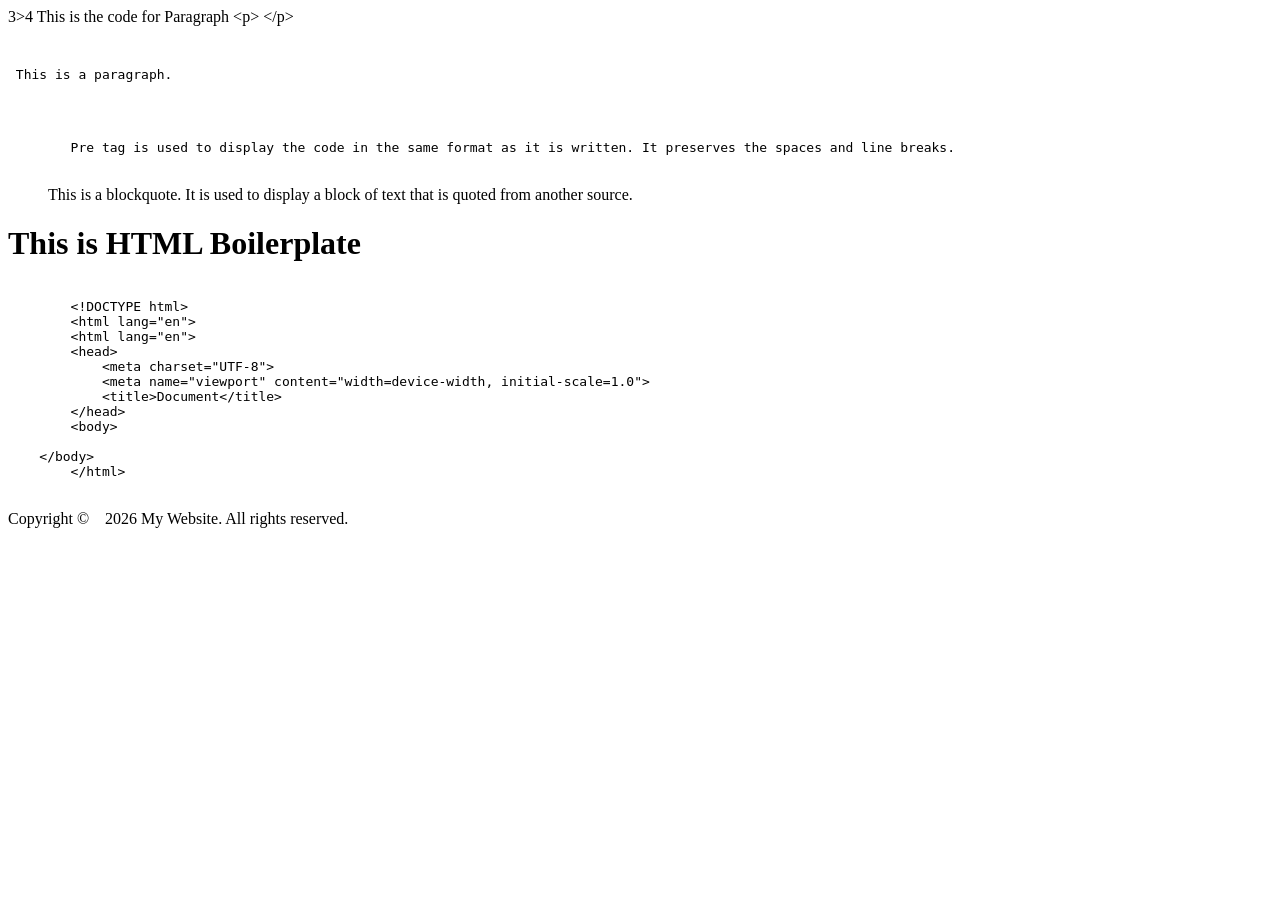
<file: EntitiesCodeTag/index.html>
<!DOCTYPE html>
<html lang="en">
<head>
    <meta charset="UTF-8">
    <meta name="viewport" content="width=device-width, initial-scale=1.0">
    <title>Document</title>
</head>
<body>
    3>4
    This is the code for Paragraph &lt;p&gt; &lt;/p&gt;
    <pre>
        <p> This is a paragraph. </p>


        Pre tag is used to display the code in the same format as it is written. It preserves the spaces and line breaks.
    </pre>
    <blockquote cite="https://www.wikipedia.org/">
        This is a blockquote. It is used to display a block of text that is quoted from another source.
    </blockquote>
    <h1>This is HTML Boilerplate</h1>
    <pre><code>
        &lt;!DOCTYPE html&gt;
        &lt;html lang="en"&gt;
        &lt;html lang="en"&gt;
        &lt;head&gt;
            &lt;meta charset="UTF-8"&gt;
            &lt;meta name="viewport" content="width=device-width, initial-scale=1.0"&gt;
            &lt;title&gt;Document&lt;/title&gt;
        &lt;/head&gt;
        &lt;body&gt;
            
    &lt;/body&gt;
        &lt;/html&gt;
    </code></pre>
    <footer>
        <p>Copyright &copy;&nbsp;&nbsp;&nbsp;&nbsp;2026 My Website. All rights reserved.</p>
    </footer>
    
</body>
</html>
</file>
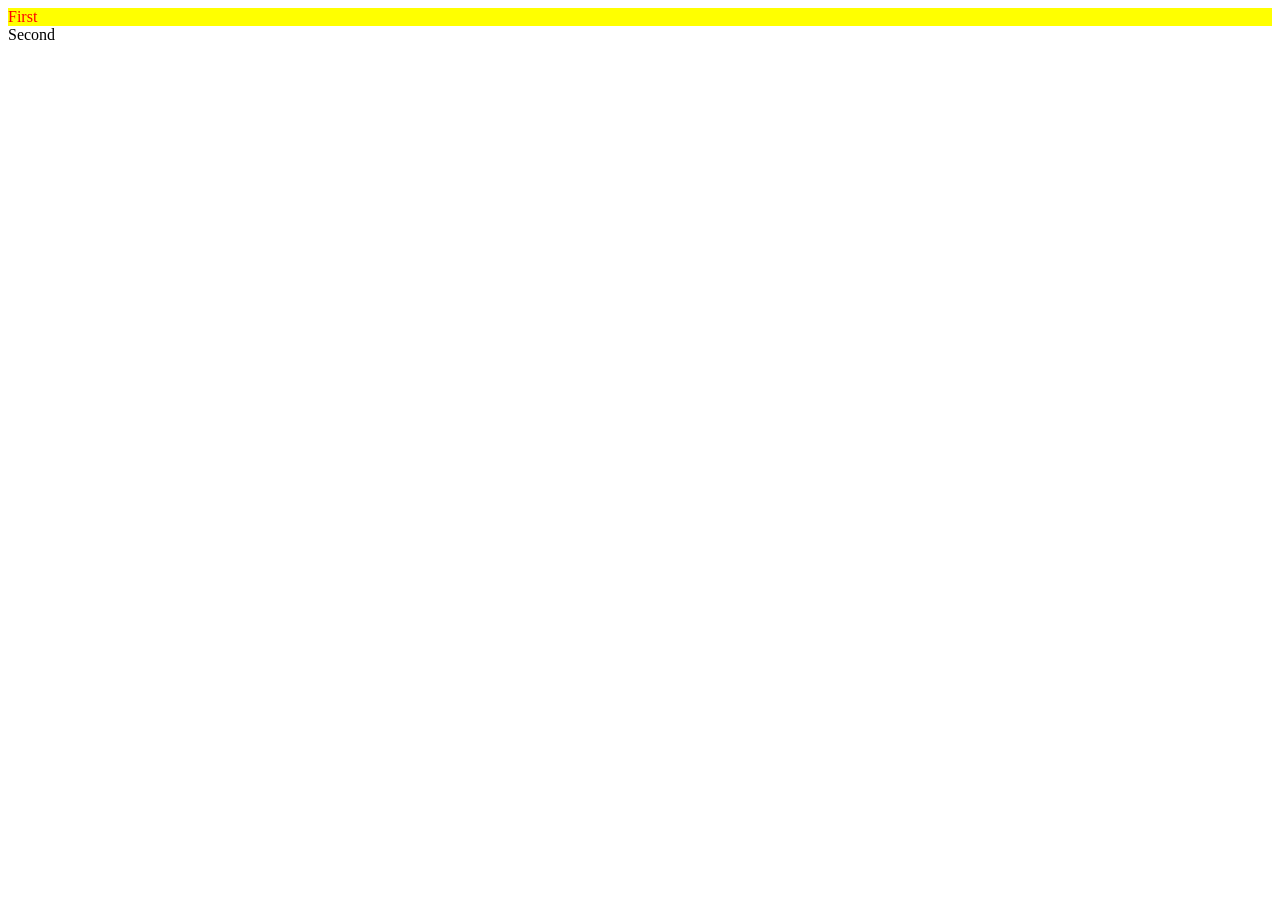
<file: ID_Classes/index.html>
<!DOCTYPE html>
<html lang="en">
<head>
    <meta charset="UTF-8">
    <meta name="viewport" content="width=device-width, initial-scale=1.0">
    <title>ID and Classes </title>
    <link rel="stylesheet" href="style.css">
</head>
<body>
    <div id="div1" class = "red bg-yellow">First</div>
    <div class="div2">Second</div>
    <span class="red"> </span>
</body>
</html>
</file>
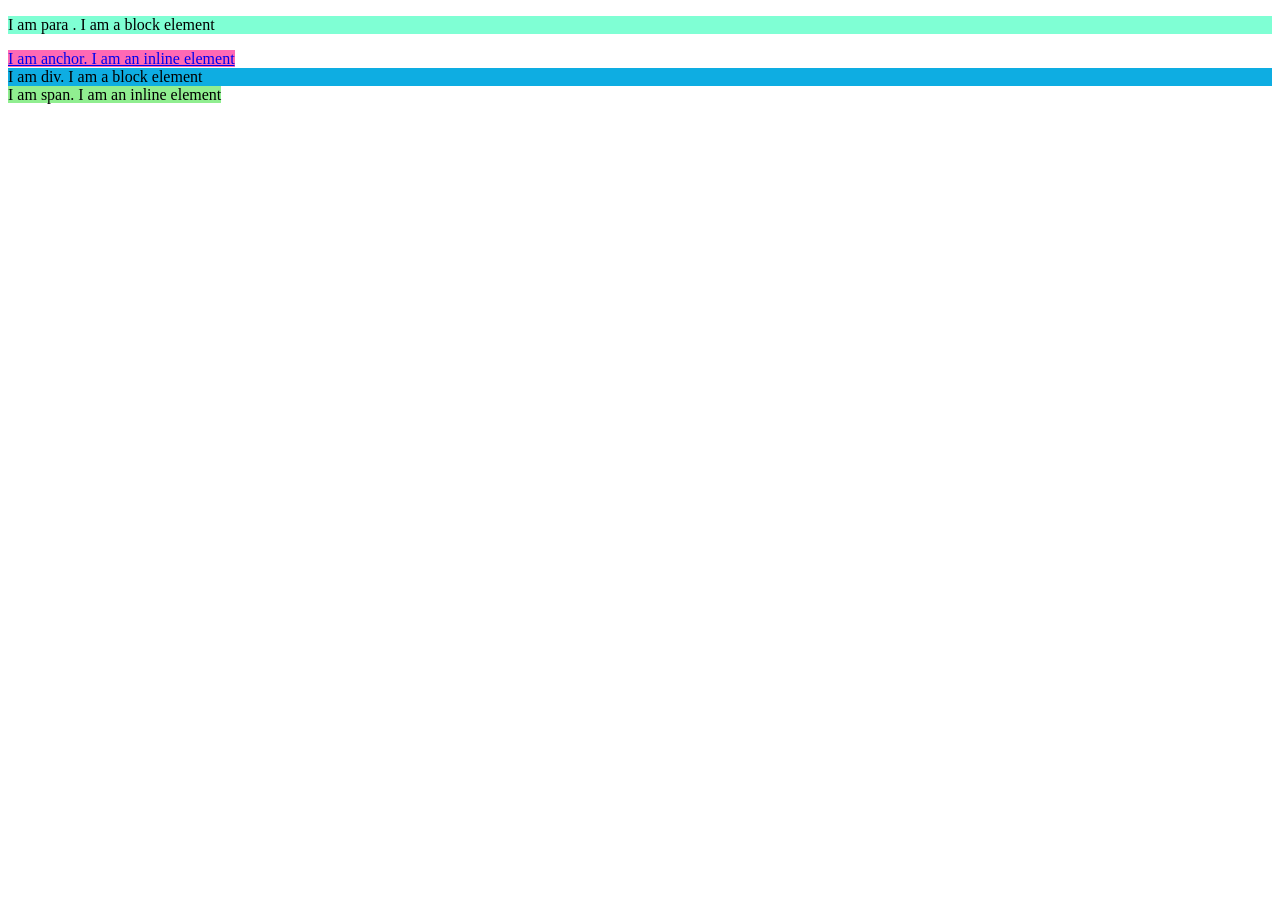
<file: InlineAndBlockElements/index.html>
<!DOCTYPE html>
<html lang="en">
<head>
    <meta charset="UTF-8">
    <meta name="viewport" content="width=device-width, initial-scale=1.0">
    <title>Inline And Block Elements

    </title>
    <link rel="stylesheet" href="style.css">
</head>
<body>
    <p>I am para . I am a block element</p>
    <a href="#">I am anchor. I am an inline element</a>
    <div>I am div. I am a block element</div>
    <span>I am span. I am an inline element</span>
</body>
</html>
</file>
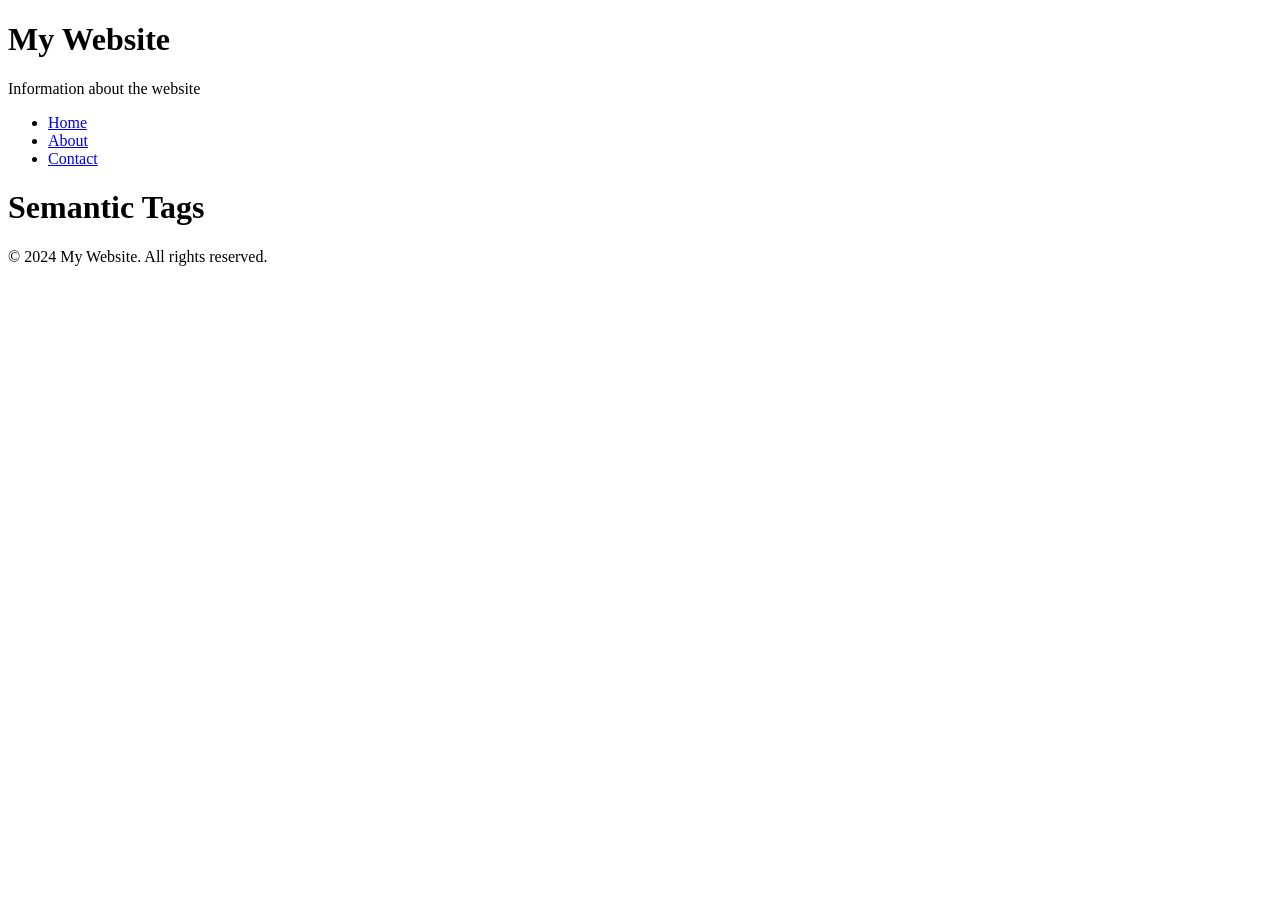
<file: Semantic_Tags/index.html>
<!DOCTYPE html>
<html lang="en">
<head>
    <meta charset="UTF-8">
    <meta name="viewport" content="width=device-width, initial-scale=1.0">
    <title> My Website </title>
</head>
<body>
    <header>
        <h1>My Website</h1>
        <nav> Information about the website
            <ul>
                <li><a href="#home">Home</a></li>
                <li><a href="#about">About</a></li>
                <li><a href="#contact">Contact</a></li>
            </ul>
        </nav>
    </header>
    <main>
<h1> Semantic Tags </h1>
    </main>
    <footer>
        <p>&copy; 2024 My Website. All rights reserved.</p>
    </footer>
</body>
</html>
</file>
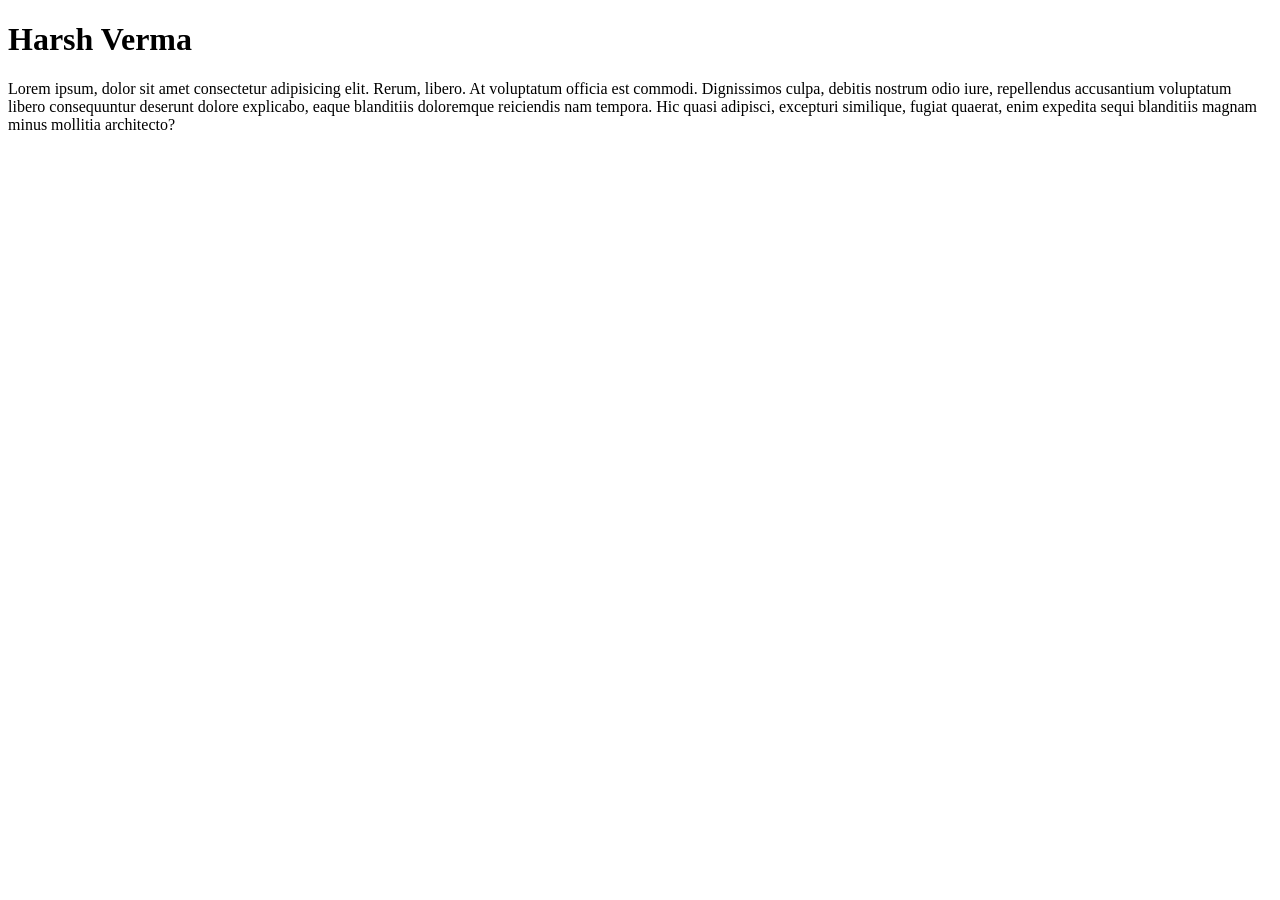
<file: SEO/index.html>
<!DOCTYPE html>
<html lang="en">
<head>
    <meta charset="UTF-8">
    <meta name="viewport" content="width=device-width, initial-scale=1.0">
    <meta name="description" content="This is a personal webpage about Harsh Verma.">
    <title>About Me </title>
</head>
<body>
    <h1>Harsh Verma </h1>
   <p>Lorem ipsum, dolor sit amet consectetur adipisicing elit. Rerum, libero. At voluptatum officia est commodi. Dignissimos culpa, debitis nostrum odio iure, repellendus accusantium voluptatum libero consequuntur deserunt dolore explicabo, eaque blanditiis doloremque reiciendis nam tempora. Hic quasi adipisci, excepturi similique, fugiat quaerat, enim expedita sequi blanditiis magnam minus mollitia architecto? </p>
    
</body>
</html>
</file>
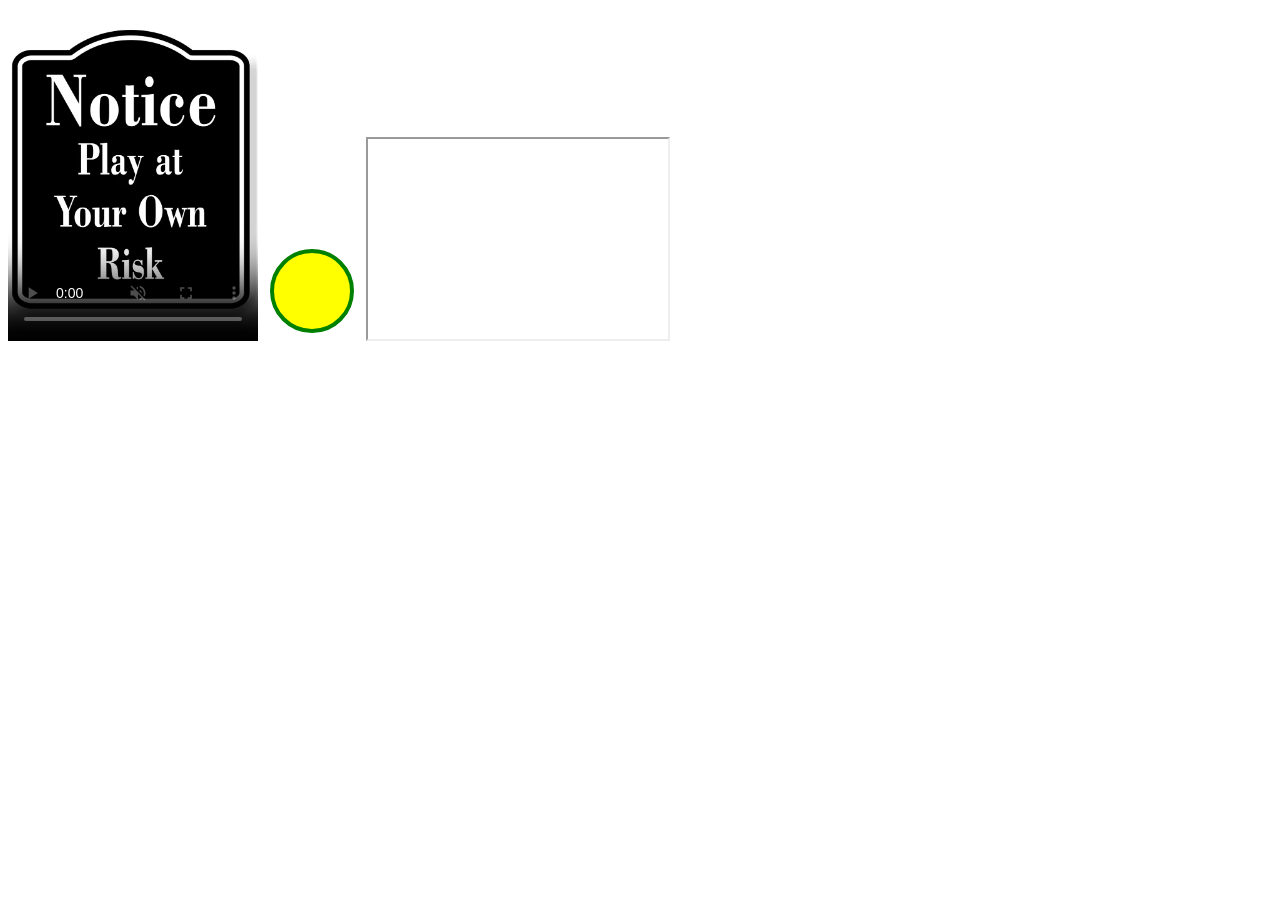
<file: VideoImageAndMedia/index.html>
<!DOCTYPE html>
<html lang="en">
<head>
    <meta charset="UTF-8">
    <meta name="viewport" content="width=device-width, initial-scale=1.0">
    <title> </title>
</head>
<body>
    <video src="sound.mp4" controls width="250" loop autoplay muted poster = "Image2.avif"> </video>
    <svg width="100" height="100">
        <circle cx="50" cy="50" r="40" stroke="green" stroke-width="4" fill="yellow" />
     </svg> 
     <iframe src = "https://www.wikipedia.org/" width = "300" height = "200"> </iframe>
<iframe width="560" height="315" src="https://www.youtube.com/embed/XZwBNDGuWGU?si=cqtWaBgItkucrBwg&amp;start=793" title="YouTube video player" frameborder="0" allow="accelerometer; autoplay; clipboard-write; encrypted-media; gyroscope; picture-in-picture; web-share" referrerpolicy="strict-origin-when-cross-origin" allowfullscreen></iframe>
</body>
</html>
</file>
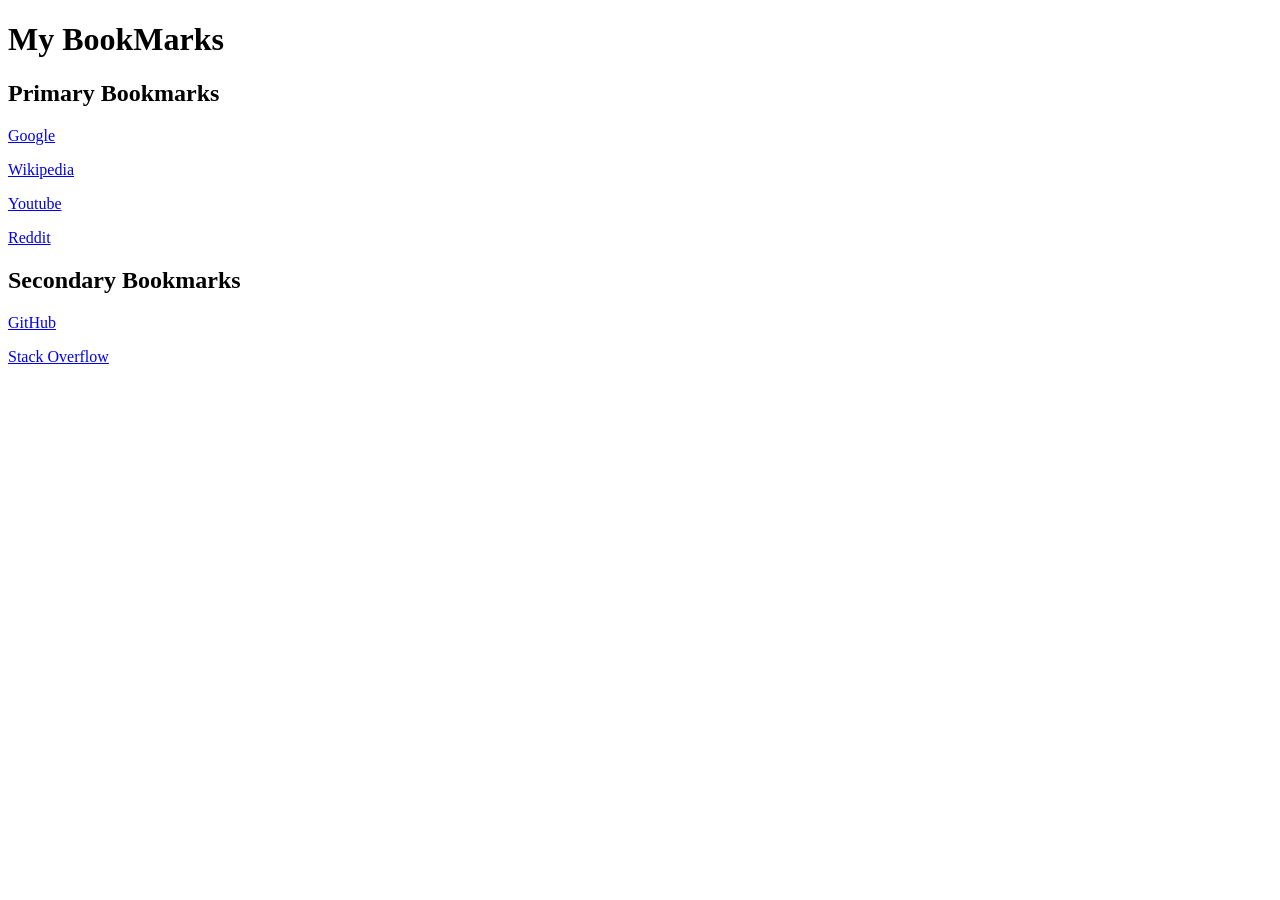
<file: Bookmarks/MyBookmarks.html>
<!DOCTYPE html>
<html lang="en">
<head>
    <meta charset="UTF-8">
    <meta name="viewport" content="width=device-width, initial-scale=1.0">
    <title>My BookMarks</title>
</head>
<body>
    <h1>My BookMarks</h1>
    <h2>Primary Bookmarks</h2>
    <p><a target="_blank" href="https://www.google.com">Google</a></p>
    <p><a target="_blank" href="https://www.wikipedia.org">Wikipedia</a></p>
    <p><a target="_blank" href="https://www.youtube.com">Youtube</a></p>
    <p><a target="_blank" href="https://www.reddit.com">Reddit</a></p>
    <h2>Secondary Bookmarks</h2>
    <p><a target="_blank" href="https://www.github.com">GitHub</a></p>
    <p><a target="_blank" href="https://www.stackoverflow.com">Stack Overflow</a></p>
</body>
</html>
</file>
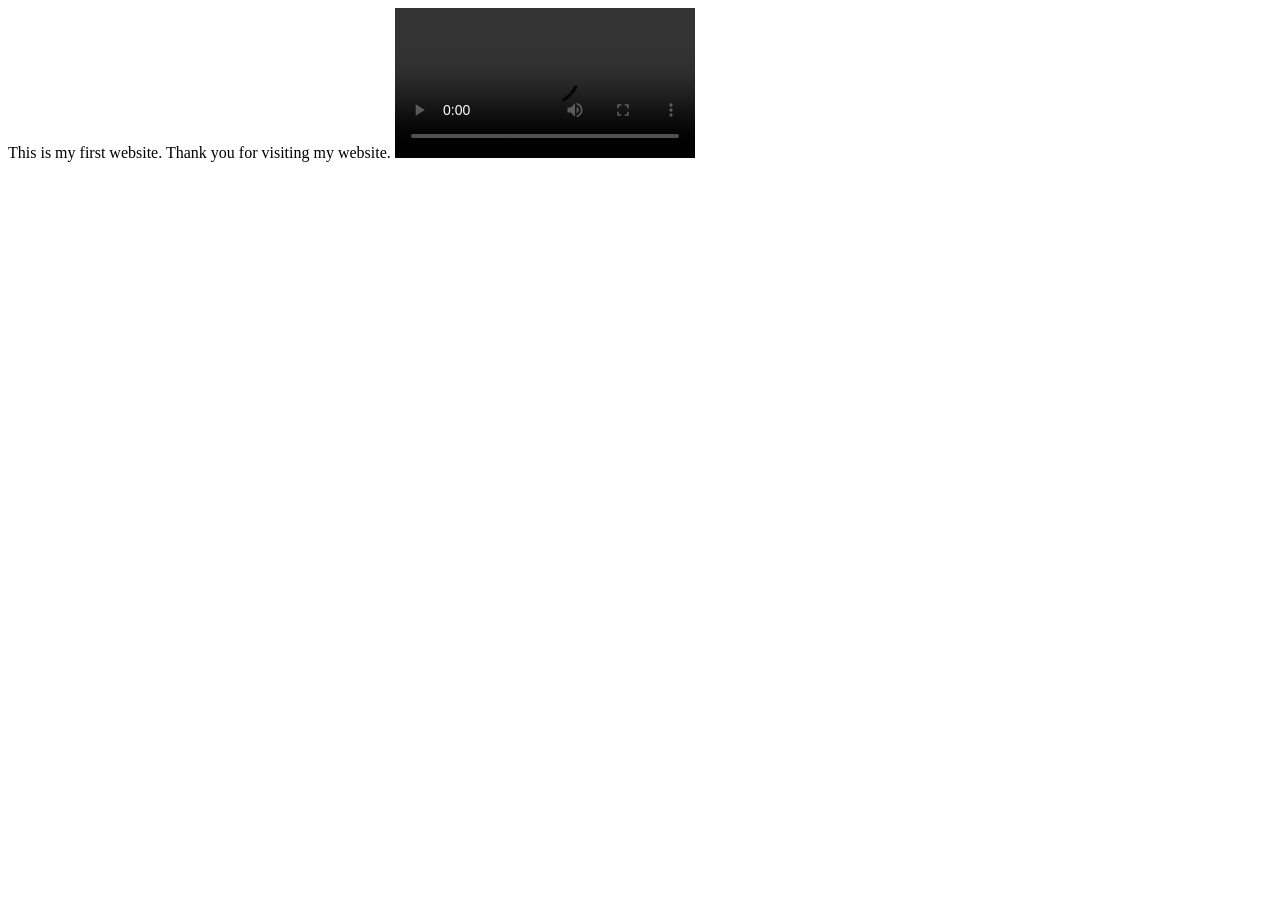
<file: First_Website/Hello.html>
<!DOCTYPE html>
<html lang="en">
<head>
    <meta charset="UTF-8">
    <meta name="viewport" content="width=device-width, initial-scale=1.0">
    <title>Document</title>
</head>
<body>
This is my first website. 
Thank you for visiting my website.
<video src="Video1.mp4" controls></video>
</body>
</html>
</file>
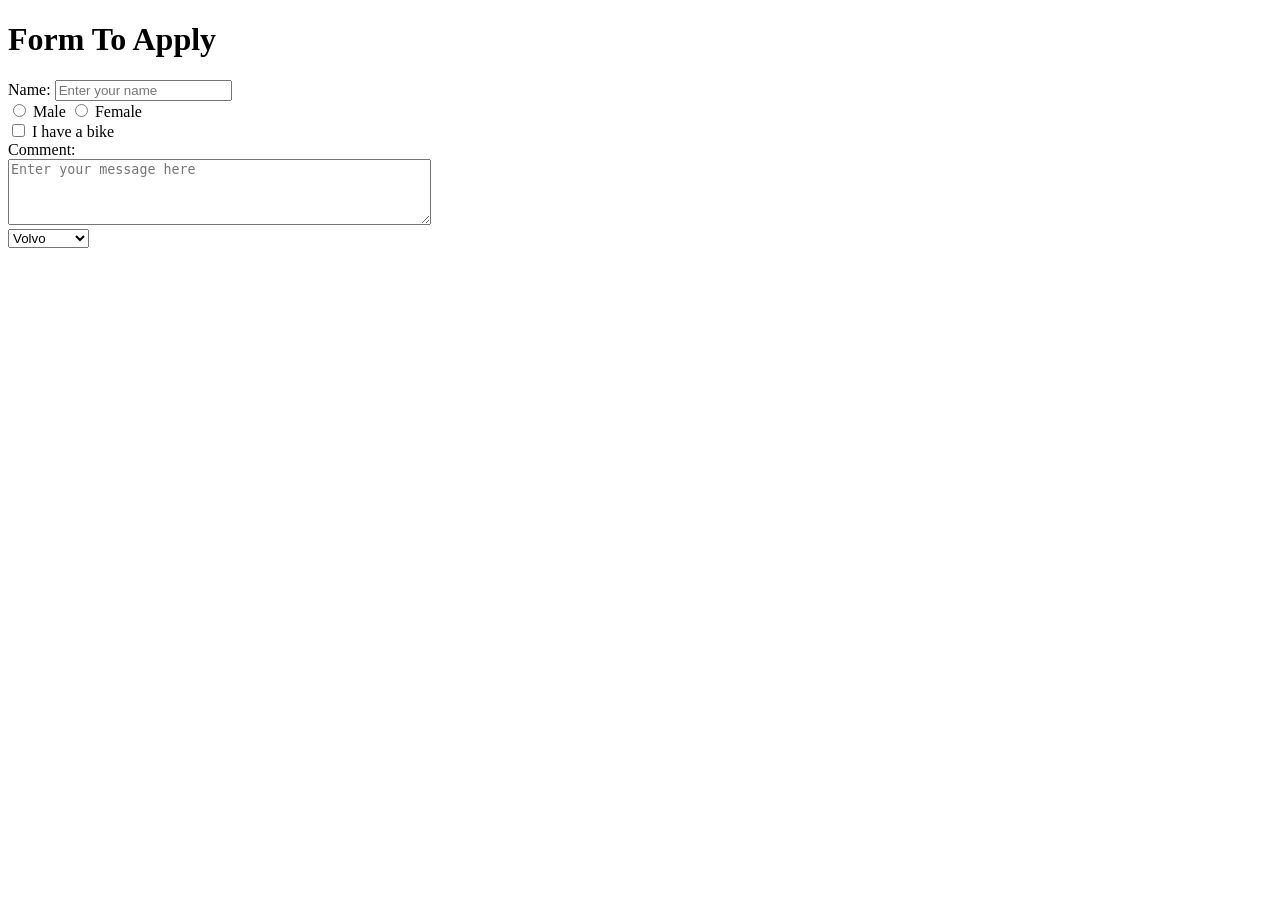
<file: Form/MakingForm.html>
<!DOCTYPE html>
<html lang="en">
<head>
    <meta charset="UTF-8">
    <meta name="viewport" content="width=device-width, initial-scale=1.0">
    <title> Form To Learn </title>
</head>
<body>
    <h1>Form To Apply</h1>
    <form action="post">
        <div>
        <label for="name">Name:</label>
        <input type="text" name="name" placeholder="Enter your name">
        </div>
        <div>
            
            <input type = "radio" name="gender" value="male" id="male">
            <label for="male">Male</label>
            
            <input type = "radio" name="gender" value="female" id="female">
            <label for="female">Female</label>
        </div>
        <div>
            <input type="checkbox" name="vehicle" value="Bike">
            <label for="vehicle"> I have a bike</label><br>
        </div>
        <div>
            <label for="comment">Comment:</label>
            <br>
            <textarea name="comment" rows="4" cols="50" placeholder="Enter your message here"></textarea>
        </div>
        <div>
            <select name="cars" id="cars">
                <option value="volvo">Volvo</option>
                <option value="saab">Saab</option>
                <option value="mercedes">Mercedes</option>
                <option value="audi">Audi</option>
        </div>
    </form>
</body>
</html>
</file>
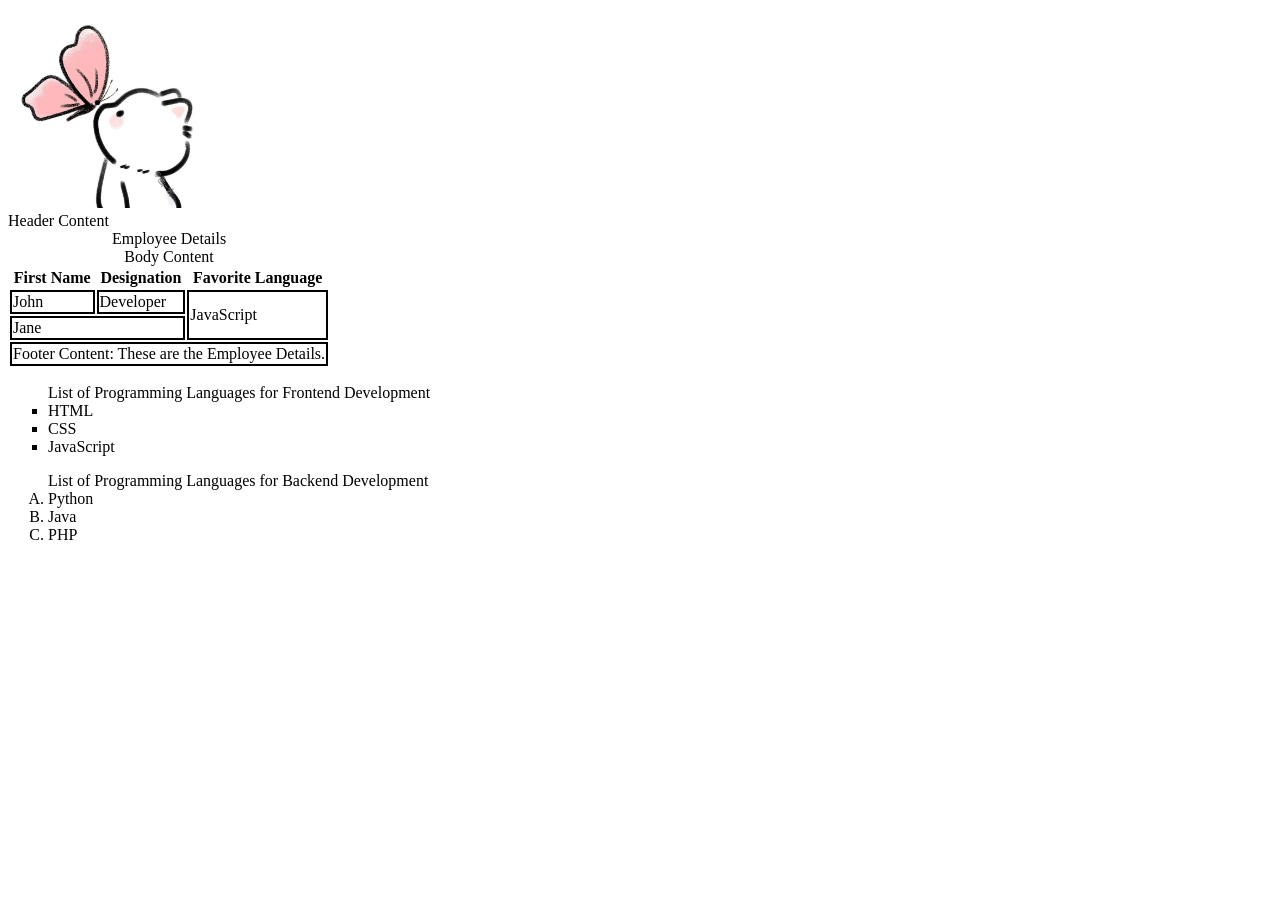
<file: Inserting_Elements/TableImagesandList.html>
<!DOCTYPE html>
<html lang="en">
<head>
    <meta charset="UTF-8">
    <meta name="viewport" content="width=device-width, initial-scale=1.0">
    <title>Document</title>
    <link rel="stylesheet" href="style.css">
</head>
<body>
    <img src="Profile_Pic.jfif" alt="Cat Picture" width="200" height="200">
    <br>
    <table>
        <thead> Header Content
        <caption>Employee Details</caption>
        
        <tr>
            <th>First Name</th>
            <th>Designation</th>
            <th>Favorite Language</th>
        </tr> </thead>
        
        <tbody >
            <caption>Body Content</caption>
        <tr>
            <td>John</td>
            <td>Developer</td>
           <td rowspan="2">JavaScript</td>
        </tr>
        <tr>
            <td colspan="2">Jane</td>
            
            
        </tr>
        </tbody>
        <tfoot> <tr> <td colspan="3"> Footer Content: These are the Employee Details.</td> </tr> </tfoot>
    </table>
    <ul type="square">
        <caption>List of Programming Languages for Frontend Development</caption>
        <li>HTML</li>
        <li>CSS</li>
        <li>JavaScript</li>
    </ul>
    <ol type="A">
        <caption>List of Programming Languages for Backend Development</caption>
        <li>Python</li>
        <li>Java</li>
        <li>PHP</li>  
</body>
</html>
</file>
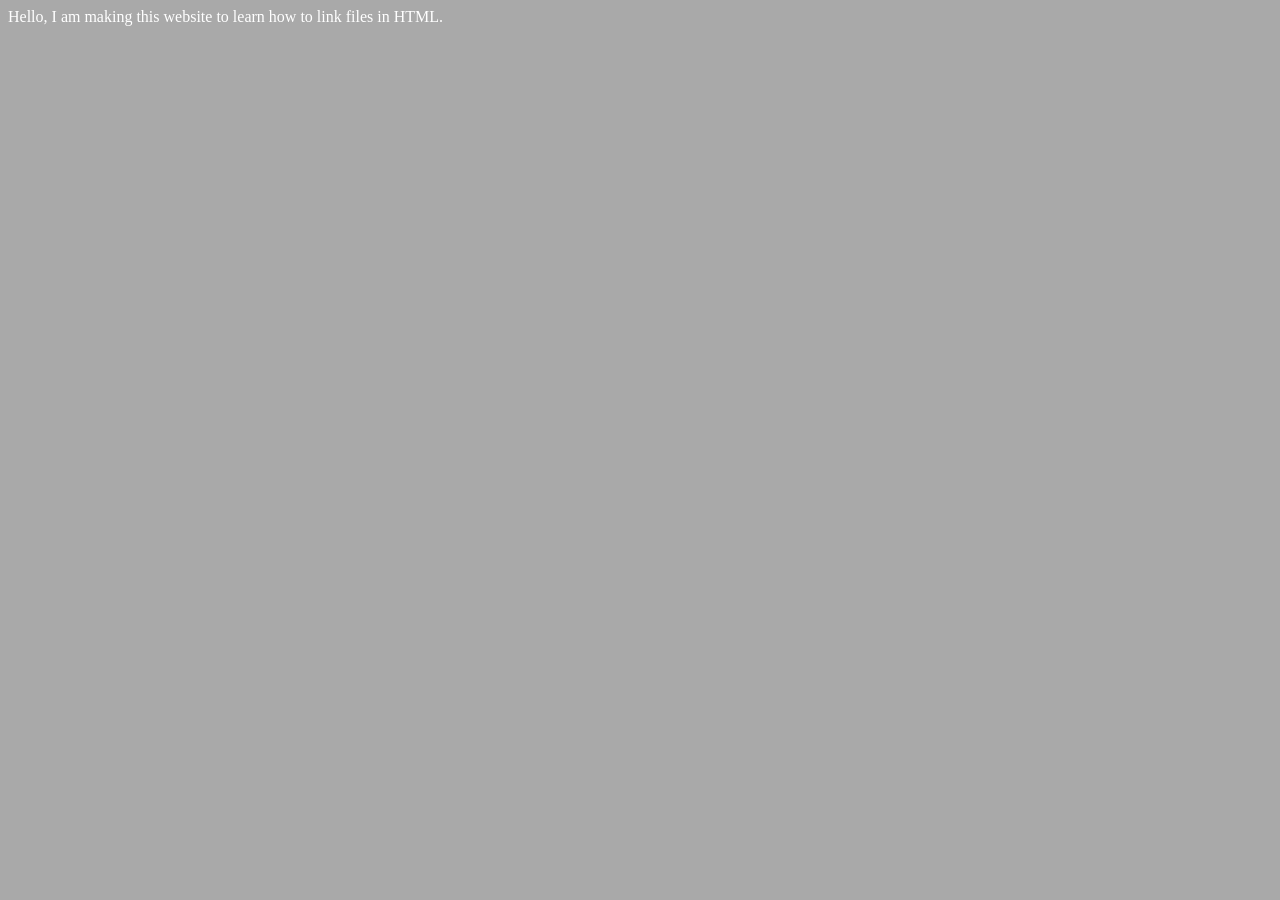
<file: LearnToLink/harsh.html>
<!DOCTYPE html>
<html lang="en">
<head>
    <meta charset="UTF-8">
    <meta name="viewport" content="width=device-width, initial-scale=1.0">
    <title>Document</title>
    <link rel="stylesheet" href="harsh.css">
</head>
<body>
        Hello, I am making this website to learn how to link files in HTML.
        <script src="harsh.js"></script>
</body>
</html>
</file>
<file: ID_Classes/style.css>
.red {
    color: red;
}
#div1 {
    
}

.bg-yellow {
    background-color: yellow;
}
</file>
<file: InlineAndBlockElements/style.css>
p {
    background-color: aquamarine;
}

span {
    background-color: lightgreen;
}
a {
    background-color: hotpink;
}
div {
    background-color: rgb(14, 173, 226);
}
</file>
<file: Inserting_Elements/style.css>
td {
    border: 2px solid black;
}
</file>
<file: LearnToLink/harsh.css>
body{
    background-color: darkgray;
    color : white;
    }
</file>
